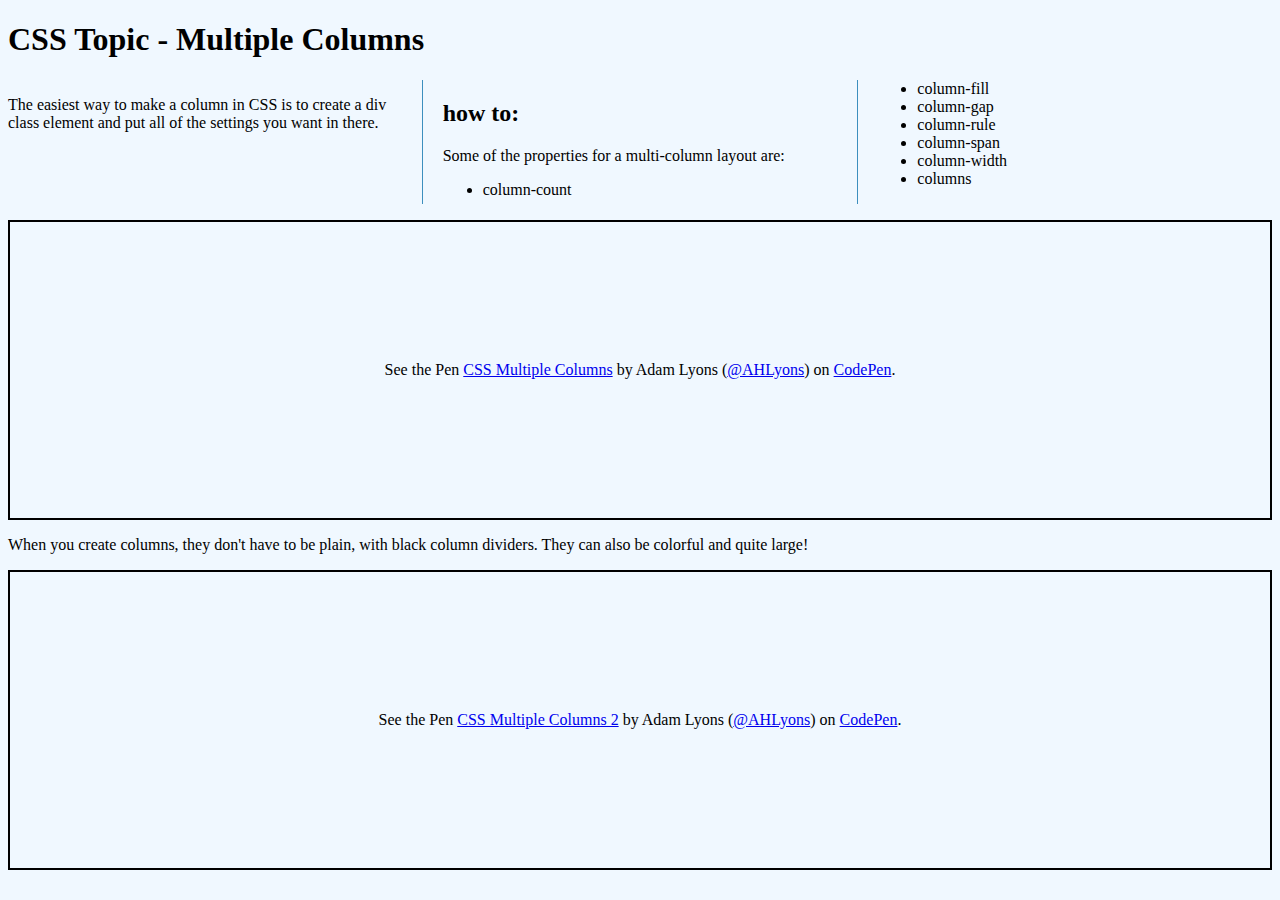
<file: index.html>
<!DOCTYPE html>
<html lang="en">
<link rel="stylesheet" href="styles.css">

<head>
  <meta charset="UTF-8">
  <meta http-equiv="X-UA-Compatible" content="IE=edge">
  <meta name="viewport" content="width=device-width, initial-scale=1.0">
  <title>CSS Topic - Multiple Columns</title>
</head>

<body>
  <main>
    <article>
      <h1>CSS Topic - Multiple Columns</h1>
      <div class="container">
        <p>
          The easiest way to make a column in CSS is to create a div class element and put all of the settings you want
          in there.
        </p>
        <h2>
          how to:
        </h2>
        <p>
          Some of the properties for a multi-column layout are:
        <ul>
          <li>column-count</li>
          <li>column-fill</li>
          <li>column-gap</li>
          <li>column-rule</li>
          <li>column-span</li>
          <li>column-width</li>
          <li>columns</li>
        </ul>
        </p>

      </div>

    </article>
  </main>
  <p>



  </p>
  <p class="codepen" data-height="300" data-default-tab="html,result" data-slug-hash="GRBzdzz" data-user="AHLyons"
    style="height: 300px; box-sizing: border-box; display: flex; align-items: center; justify-content: center; border: 2px solid; margin: 1em 0; padding: 1em;">
    <span>See the Pen <a href="https://codepen.io/AHLyons/pen/GRBzdzz">
        CSS Multiple Columns</a> by Adam Lyons (<a href="https://codepen.io/AHLyons">@AHLyons</a>)
      on <a href="https://codepen.io">CodePen</a>.</span>
  </p>
  <script async src="https://cpwebassets.codepen.io/assets/embed/ei.js"></script>

  <p>
    When you create columns, they don't have to be plain, with black column dividers. They can also be colorful and
    quite large!
  </p>


  <p class="codepen" data-height="300" data-default-tab="html,result" data-slug-hash="NWBJZVY" data-user="AHLyons"
    style="height: 300px; box-sizing: border-box; display: flex; align-items: center; justify-content: center; border: 2px solid; margin: 1em 0; padding: 1em;">
    <span>See the Pen <a href="https://codepen.io/AHLyons/pen/NWBJZVY">
        CSS Multiple Columns 2</a> by Adam Lyons (<a href="https://codepen.io/AHLyons">@AHLyons</a>)
      on <a href="https://codepen.io">CodePen</a>.</span>
  </p>
  <script async src="https://cpwebassets.codepen.io/assets/embed/ei.js"></script>

</body>

</html>
</file>
<file: styles.css>
.container {
  column-count: 3;
  column-gap: 40px;
  column-width: 70px;
  column-rule: 1px solid rgb(61, 143, 190);
}
h2 {
  break-before: column;
}
body {
  background-color: aliceblue;
}
</file>
